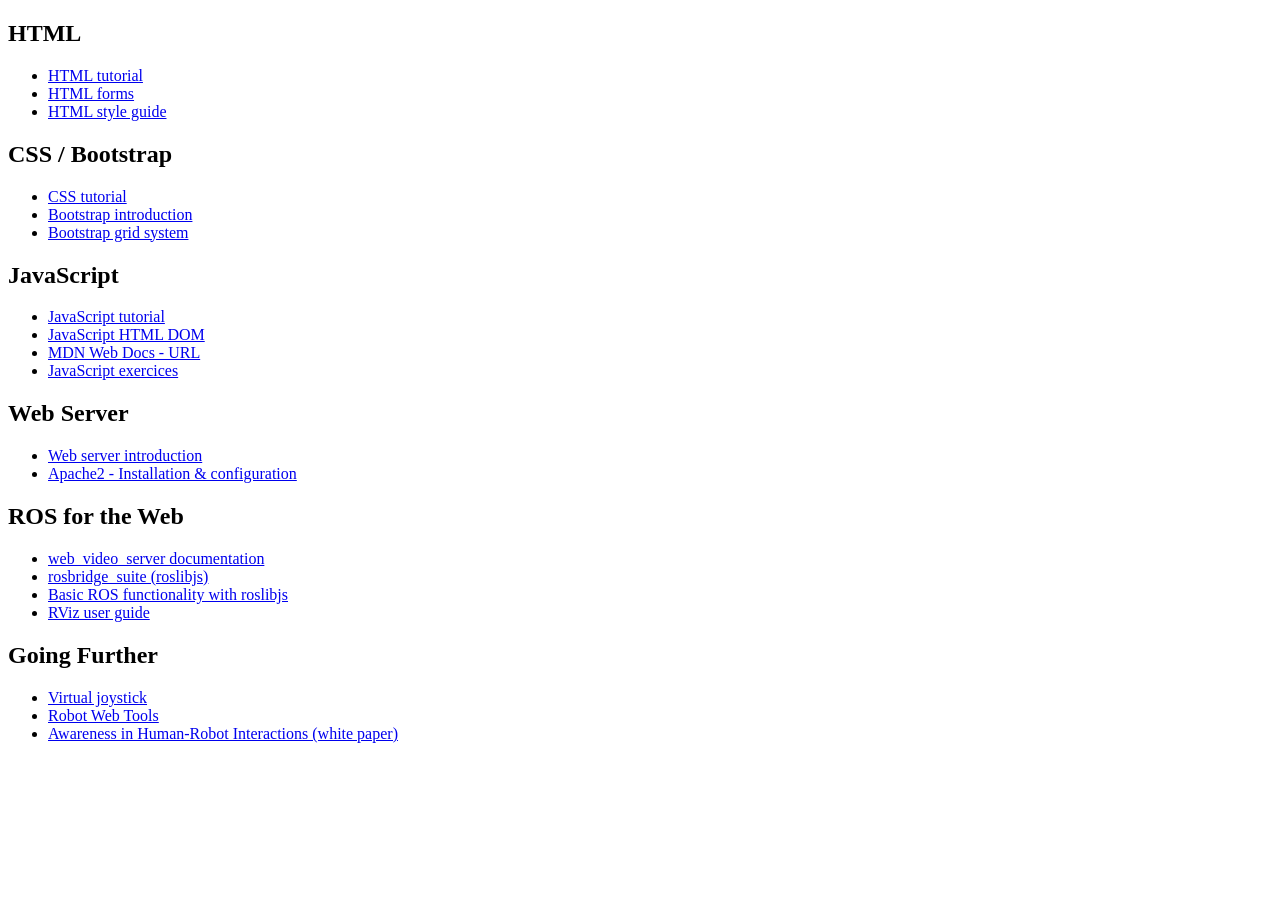
<file: racecar_web_interface/links.html>
<!DOCTYPE html>
<html lang="en">

<head>
    <meta charset="UTF-8">
    <meta name="viewport" content="width=device-width, initial-scale=1.0">
    <title>Links | GRO525</title>
</head>

<body>
    <p>
    <h2>HTML</h2>
    <ul>
        <li><a href="https://www.w3schools.com/html/default.asp">HTML tutorial</a></li>
        <li><a href="https://www.w3schools.com/html/html_forms.asp">HTML forms</a></li>
        <li><a href="https://www.w3schools.com/html/html5_syntax.asp">HTML style guide</a></li>
    </ul>
    </p>
    <p>
    <h2>CSS / Bootstrap</h2>
    <ul>
        <li><a href="https://www.w3schools.com/css/default.asp">CSS tutorial</a></li>
        <li><a href="https://getbootstrap.com/docs/4.0/getting-started/introduction/">Bootstrap introduction</a></li>
        <li><a href="https://getbootstrap.com/docs/4.0/layout/grid/">Bootstrap grid system</a></li>
    </ul>
    </p>
    <p>
    <h2>JavaScript</h2>
    <ul>
        <li><a href="https://www.w3schools.com/js/default.asp">JavaScript tutorial</a></li>
        <li><a href="https://www.w3schools.com/js/js_htmldom.asp">JavaScript HTML DOM</a></li>
        <li><a href="https://developer.mozilla.org/en-US/docs/Web/API/URL">MDN Web Docs - URL</a></li>
        <li><a href="https://www.w3schools.com/js/exercise_js.asp">JavaScript exercices</a></li>
    </ul>
    </p>
    <p>
    <h2>Web Server</h2>
    <ul>
        <li><a
                href="https://developer.mozilla.org/en-US/docs/Learn/Common_questions/Web_mechanics/What_is_a_web_server">Web
                server introduction</a></li>
        <li><a
                href="https://www.digitalocean.com/community/tutorials/how-to-install-the-apache-web-server-on-ubuntu-22-04">Apache2
                - Installation & configuration</a></li>
    </ul>
    </p>
    <p>
    <h2>ROS for the Web</h2>
    <ul>
        <li><a href="http://wiki.ros.org/web_video_server">web_video_server documentation</a></li>
        <li><a href="https://github.com/RobotWebTools/rosbridge_suite">rosbridge_suite (roslibjs)</a></li>
        <li><a href="http://wiki.ros.org/roslibjs/Tutorials/BasicRosFunctionality">Basic ROS functionality with
                roslibjs</a></li>
        <li><a href="https://docs.ros.org/en/jazzy/Tutorials/Intermediate/RViz/RViz-User-Guide/RViz-User-Guide.html">RViz
                user guide</a></li>
    </ul>
    </p>
    <p>
    <h2>Going Further</h2>
    <ul>
        <li><a href="https://github.com/jeromeetienne/virtualjoystick.js">Virtual joystick</a></li>
        <li><a href="https://robotwebtools.github.io/">Robot Web Tools</a></li>
        <li><a href="https://www.cs.uml.edu/~holly/papers/smc2003.pdf">Awareness in Human-Robot Interactions (white
                paper)</a></li>
    </ul>
    </p>

</body>

</html>
</file>
